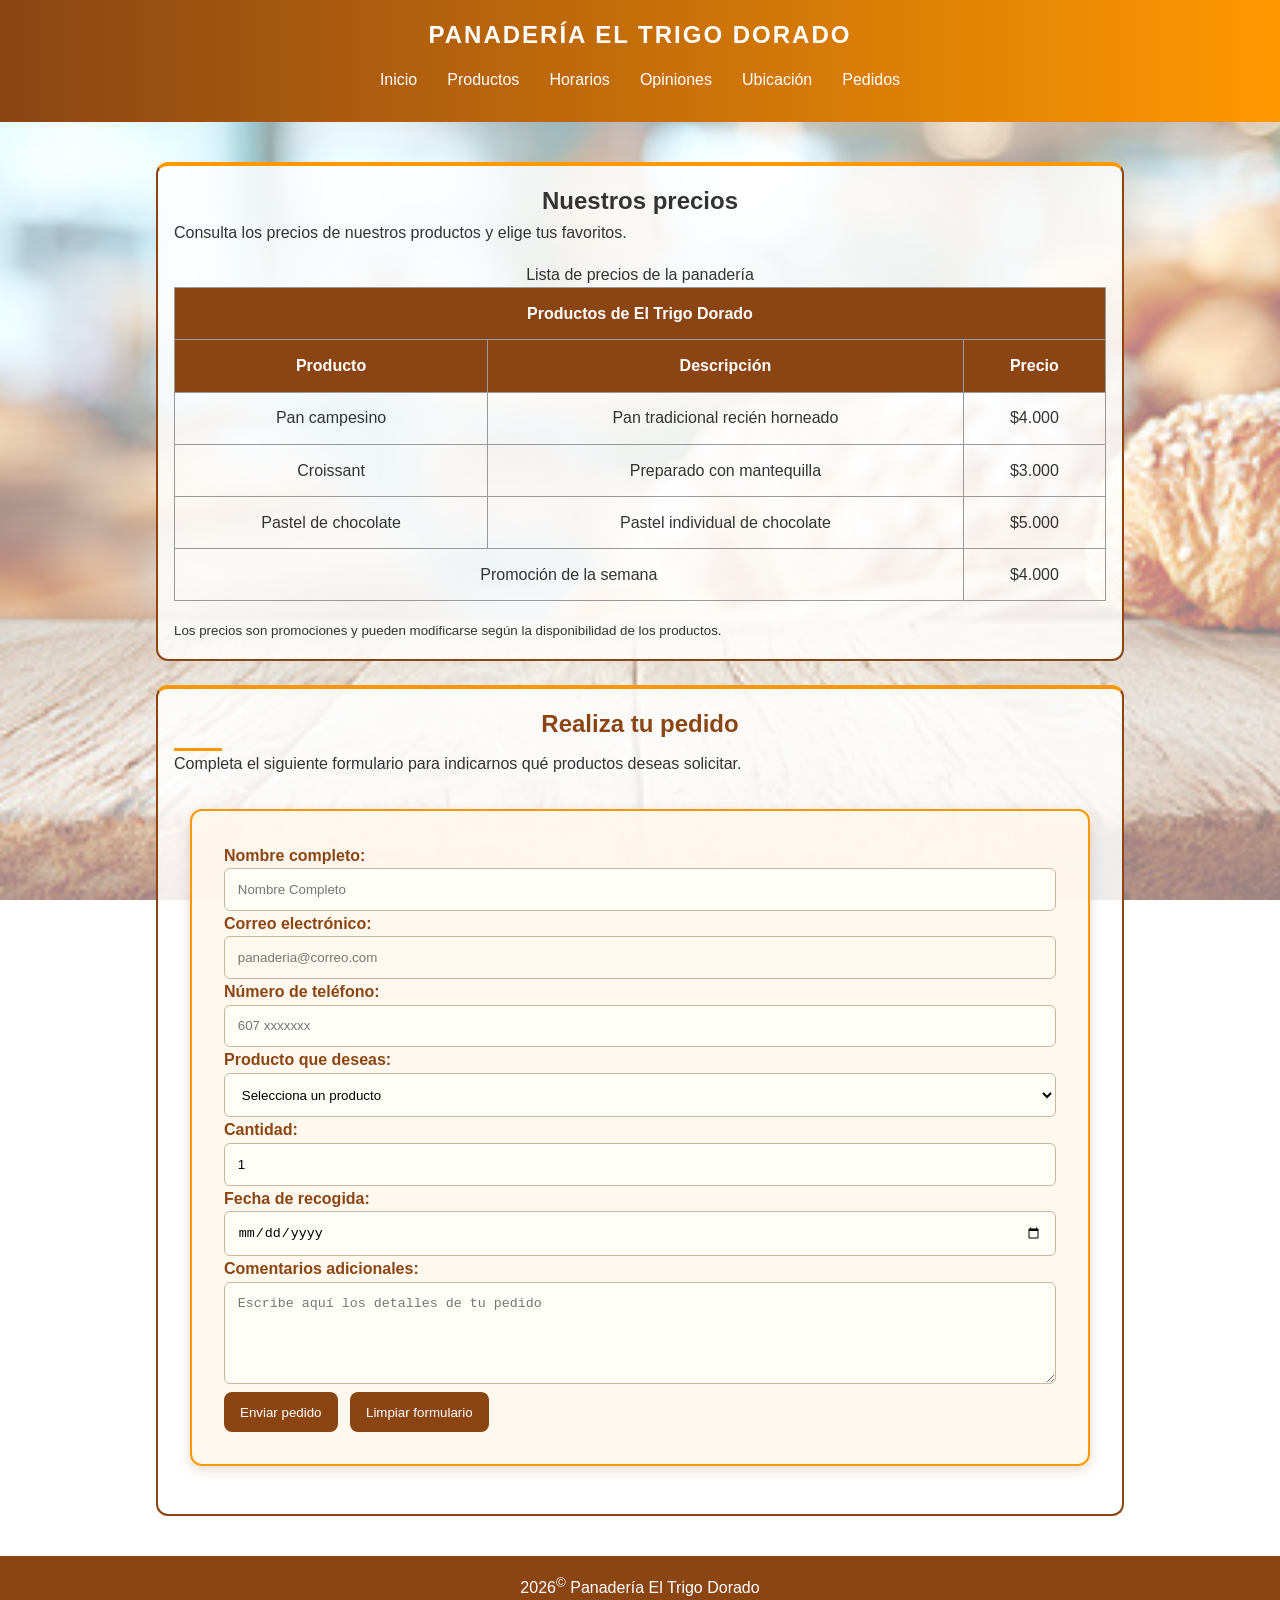
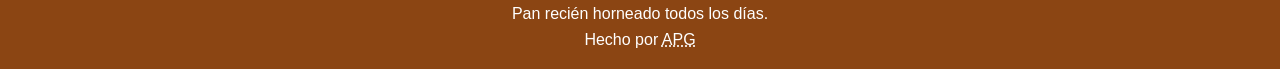
<file: pedidos.html>
<!DOCTYPE html>
<html lang="es">

<head>
    <meta charset="UTF-8">
    <meta name="viewport" content="width=device-width, initial-scale=1.0">
    <meta name="description" content="Consulta los precios de nuestros productos y realiza tu pedido en la Panadería El Trigo Dorado.">
    <link rel="stylesheet" href="css/style.css">
    <link rel="icon" href="images/Logo.png" type="image/png">
    <title>Pedidos y precios | El Trigo Dorado</title>
</head>

<body>

    <header>
        
        <h2>Panadería El Trigo Dorado</h2>

        <nav>
            <a href="index.html">Inicio</a><br>
            <a href="index.html#productos">Productos</a><br>
            <a href="index.html#informacion">Horarios</a><br>
            <a href="index.html#opiniones">Opiniones</a><br>
            <a href="index.html#ubicacion">Ubicación</a><br>
            <a href="#pedidos">Pedidos</a>
        </nav>
    </header>

    <main>

        <section id="precios">
            <h1>Nuestros precios</h1>

            <p>
                Consulta los precios de nuestros productos
                y elige tus favoritos.
            </p>

            <table>
                <caption>Lista de precios de la panadería</caption>

                <thead>
                    <tr>
                        <th colspan="3">Productos de El Trigo Dorado</th>
                    </tr>
                    <tr>
                        <th scope="col">Producto</th>
                        <th scope="col">Descripción</th>
                        <th scope="col">Precio</th>
                    </tr>
                </thead>

                <tbody>
                    <tr>
                        <td>Pan campesino</td>
                        <td>Pan tradicional recién horneado</td>
                        <td>$4.000</td>
                    </tr>

                    <tr>
                        <td>Croissant</td>
                        <td>Preparado con mantequilla</td>
                        <td>$3.000</td>
                    </tr>

                    <tr>
                        <td>Pastel de chocolate</td>
                        <td>Pastel individual de chocolate</td>
                        <td>$5.000</td>
                    </tr>

                    <tr>
                        <td colspan="2">Promoción de la semana</td>
                        <td>$4.000</td>
                    </tr>
                </tbody>
            </table>

            <p>
                <small>
                    Los precios son promociones y pueden modificarse
                    según la disponibilidad de los productos.
                </small>
            </p>
        </section>

         <section id="pedidos">
            <h2>Realiza tu pedido</h2>

            <p>
                Completa el siguiente formulario para indicarnos
                qué productos deseas solicitar.
            </p>

            <form action="#" method="post">

                <p>
                    <label for="nombre">Nombre completo:</label><br>
                    <input type="text" id="nombre" name="nombre" placeholder="Nombre Completo" required>
                </p>

                <p>
                    <label for="correo">Correo electrónico:</label><br>
                    <input type="email" id="correo" name="correo"  placeholder="panaderia@correo.com">
                </p>

                <p>
                    <label for="telefono">Número de teléfono:</label><br>
                    <input type="tel" id="telefono" name="telefono" placeholder="607 xxxxxxx" required>
                </p>

                <p>
                    <label for="producto">Producto que deseas:</label><br>
                    <select id="producto" name="producto" required>
                        <option value="">Selecciona un producto</option>
                        <option value="pan-campesino">Pan campesino</option>
                        <option value="croissant">Croissant</option>
                        <option value="pastel-chocolate">Pastel de chocolate</option>
                    </select>
                </p>

                <p>
                    <label for="cantidad">Cantidad:</label><br>
                    <input type="number" id="cantidad" name="cantidad" min="1" value="1" required>
                </p>

                <p>
                    <label for="fecha">Fecha de recogida:</label><br>
                    <input type="date" id="fecha" name="fecha" required>
                </p>

                <p>
                    <label for="comentarios">Comentarios adicionales:</label><br>
                    <textarea id="comentarios" name="comentarios" rows="5" cols="30" placeholder="Escribe aquí los detalles de tu pedido"></textarea>
                </p>

                <button type="submit">Enviar pedido</button>

                <button type="reset">Limpiar formulario</button>

            </form>
        </section>
    </main>

    <footer>
        <p>2026<sup>&copy;</sup> Panadería El Trigo Dorado</p>
        <p>Pan recién horneado todos los días.</p>
        <p>Hecho por <abbr title="Angie Padilla Galvis">APG</abbr></p>
    </footer>

</body>
</html>
</file>
<file: css/style.css>
:root {
    --color-principal: #8b4513;
    --color-secundario: #f5deb3;
    --color-acento: #ff9800;
    --color-texto: #333;
    --color-blanco: #ffffff;
    --fuente-principal: Arial, Helvetica, sans-serif;
    --espacio: 1rem;
    --radio: 12px;
}

/* =========================
   GENERAL
========================= */

* {
    margin: 0;
    padding: 0;
    box-sizing: border-box;
}

body {
    font-family: var(--fuente-principal);
    color: var(--color-texto);
    line-height: 1.6;
    overflow-wrap: break-word;
    background:linear-gradient(rgba(255, 255, 255, 0.5),rgba(255, 255, 255, 0.5)), 
    url("../images/fondo.jpg") center / cover fixed no-repeat;
        }

main {
    max-width: 1000px;
    margin: auto;
    padding: var(--espacio);
}

/* =========================
   HEADER
========================= */
header {
    background: linear-gradient(90deg,var(--color-principal),var(--color-acento));
    color: white;
    text-align: center;
    padding: 1rem;
}

header h2 {
    text-transform: uppercase;
    letter-spacing: 2px;
}

/* =========================
   NAVEGACIÓN
========================= */

nav a {
    color: white;
    text-decoration: none;
    display: inline-block;
    margin: 0.3rem;
    padding: 0.5rem;
    border-radius: 5px;
}

nav a:hover {
    color: var(--color-blanco);
    background-color: rgba(255, 255, 255, 0.2);
}

nav a:focus-visible {
    outline: 3px solid var(--color-acento);
    outline-offset: 3px;
}

nav br {display: none;}

form:focus-within {
    border-left: 4px solid var(--color-acento);
    padding-left: 1rem;
}

section:target {
    border-color: var(--color-acento);
    animation: resaltar 1s ease;
}

section>h2::after {
    content: "";
    display: block;
    width: 3rem;
    height: 3px;
    margin-top: 0.3rem;
    background-color: var(--color-acento);
}

/* =========================
   SECCIONES
========================= */

section {
    background: rgba(255, 255, 255, 0.85);
    margin: 1.5rem 0;
    padding: 1rem;
    border-top: 4px solid var(--color-acento);
    border-right: 2px solid var(--color-principal);
    border-bottom: 2px solid var(--color-principal);
    border-left: 2px solid var(--color-principal);
    border-radius: var(--radio);
}

/* =========================
   ALINEACIÓN DEL TEXTO
========================= */

section {
    text-align: center;
}

section h1,section h2,section h3 {
    text-align: center;
}

section p {
    text-align: left;
}

section ul,section ol {
    display: inline-block;
    text-align: left;
    padding-left: 1.75rem;
}

table {
    text-align: center;
}

form {
    text-align: left;
}

#opiniones blockquote {
    text-align: center;
}

/* =========================
   TARJETAS DE PRODUCTOS
========================= */

#productos {
    display: grid;
    grid-template-columns: repeat(3, minmax(0, 1fr));
    gap: 1rem;
}

#productos>h2 {
    grid-column: 1 / -1;
}

.producto-card {
    width: 100%;
    max-width: none;
    min-width: 0;
    margin: 0;
    padding: 1rem;
    background-color: var(--color-blanco);
    border-radius: var(--radio);
    box-shadow: 0 2px 5px rgba(0, 0, 0, 0.2);
    overflow: hidden;
    text-align: center;
    transition: transform 0.3s ease;
}

.producto-card:hover {
    transform: translateY(-4px);
}

.producto-card__titulo {
    color: var(--color-principal);
    margin-bottom: 0.5rem;
    font-size: 1.3rem;
}

.producto-card__descripcion {
    font-size: 1rem;
    overflow-wrap: break-word;
}

.producto-card img {
    display: block;
    width: 100%;
    max-width: 300px;
    height: 200px;
    object-fit: cover;
    margin: 0 auto 1rem;
    border-radius: 10px;
}

#productos .producto-card:nth-of-type(even) {
    background-color: #fff8ee;
}

/* =========================
   CITAS
========================= */

blockquote {
    font-style: italic;
    margin-bottom: 0.5rem;
    position: relative;
    padding-top: 1.5rem;
}
    
blockquote::before{
    content: "❝";
    position: absolute;
    top: -15px;
    left: -10px;
    font-size: 3rem;
    color: var(--color-acento);
}

/* =========================
   LISTAS
========================= */

ul,ol {
    padding-left: 1.75rem;
    margin: 0.75rem 0;
}

ul {
    list-style: square;
}

ol {
    list-style: decimal;
}

li {
    padding-left: 0.2rem;
    margin-bottom: 0.4rem;
}

li::marker {
    color: var(--color-acento);
}

/* =========================
   TABLA
========================= */

table {
    width: 100%;
    border-collapse: collapse;
    margin: 1rem 0;
}

th,td {
    border: 1px solid #999;
    padding: .8rem;
}

th {
    background-color: var(--color-principal);
    color: white;
}

/* =========================
   FORMULARIO
========================= */

form {
    max-width: 900px;
    margin: 2rem auto;
    padding: 2rem;
    background-color: rgba(255, 248, 238, 0.9);
    border: 2px solid var(--color-acento);
    border-radius: 12px;
    box-shadow: 0 4px 12px rgba(139, 69, 19, .2);
}

input,select,textarea {
    width: 100%;
    padding: .8rem;
    border: 1px solid #c9b79c;
    border-radius: 6px;
    background-color: #fffdf8;
}

input:focus-visible,select:focus-visible,textarea:focus-visible {
    outline: none;
    border-color: var(--color-acento);
    box-shadow: 0 0 5px rgba(255, 152, 0, .5);
}

button{
    background-color: var(--color-principal);
    color: white;
    padding: .8rem 1rem;
    border: none;
    border-radius: 8px;
    cursor: pointer;
}

button:hover {
    background-color: var(--color-acento);
}

input[type="email"] {
    background-color: #fff9f0;
}

section>h2 {
    color: var(--color-principal);
}

button + button{
    margin-left: .5rem;
}

label{
    font-weight: bold;
    color: var(--color-principal);
}
/* =========================
   ANIMACIÓN
========================= */

@keyframes resaltar {
    from {background-color: #fff0c8;}
    to {background-color: white;}
}

/* =========================
   INFORMACIÓN ÚTIL
========================= */

.info-bloque{
    display: inline-block;
    vertical-align: top;
    width: 45%;
    margin: 1rem;
}

.info-card{
    display: inline-block;
    width: 45%;
    vertical-align: top;
    padding: 1rem;
    margin: .5rem;
    background-color: rgba(245, 222, 179, 0.877);
    border-left: 5px solid #ff9800;
    border-radius: 10px;
    box-shadow: 4px 4px 10px rgba(0,0,0,.3);
}

/* =========================
   LISTAS Y TEXTO DE INFORMACIÓN
========================= */

#informacion ul,#informacion ol {
    display: block;
    max-width: 600px;
    margin: 1rem auto;
    padding-left: 2rem;
    text-align: left;
}

#informacion li {
    padding: 0.3rem 0;
    margin-bottom: 0.4rem;
    line-height: 1.8;
}

#informacion h3 {
    margin-top: 1.5rem;
    margin-bottom: 0.5rem;
}

#informacion p {
    margin-top: 1rem;
}


/* =========================
   OPINIONES DE CLIENTES
========================= */
.opinion-card{
    background-color: rgba(255,255,255,.85);
    max-width: 900px;
    margin: 1rem auto;
    padding: 1.5rem;
    border-left: 5px solid var(--color-acento);
    border-radius: 12px;
    box-shadow: 0 4px 8px rgba(0,0,0,.15);
}

.opinion-card footer{
    text-align: right;
    margin-top: 1rem;
}

.opinion-card cite{
    display: inline-block;
    background-color: var(--color-secundario);
    padding: .5rem 1rem;
    border-radius: 8px;
    font-style: normal;
    font-weight: bold;
}

#opiniones article {
    margin: 1rem 0;
    padding: 1rem;
    background-color: var(--color-blanco);
    border-radius: var(--radio);
}

#opiniones article footer {
    display: block;
    background: transparent;
    color: var(--color-principal);
    padding: 0;
    margin-top: 0.5rem;
    text-align: right;
}

#opiniones article cite {
    display: inline-block;
    padding: 0.3rem 0.7rem;
    background-color: var(--color-secundario);
    border-radius: 5px;
    font-size: 0.9rem;
    font-weight: bold;
}
/* =========================
   COMO LLEGAR
========================= */

#ubicacion{
    text-align: center;
}

#ubicacion iframe{
    width: 90%;
    max-width: 800px;
    height: 400px;
    border: 4px solid var(--color-acento);
    border-radius: 12px;
    margin: 1rem auto;
    display: block;
}

#ubicacion a{
    display: inline-block;
    margin-top: 1rem;
    padding: .8rem 1.2rem;
    background-color: var(--color-principal);
    color: white;
    text-decoration: none;
    border-radius: 8px;
}

#ubicacion a:hover{
    background-color: var(--color-acento);
}

/* =========================
   PIE DE PÁGINA PRINCIPAL
========================= */

body>footer {
    text-align: center;
    padding: 1rem;
    background-color: var(--color-principal);
    color: white;
}

/* =========================
   DISEÑO RESPONSIVE
========================= */

@media (max-width: 360px) {
    body {
        font-size: 0.9rem;
        background-attachment: scroll;
    }
    header {
        padding: 0.75rem;
    }
    header h2 {
        font-size: 1.2rem;
        letter-spacing: 1px;
    }
    nav a {
        display: block;
        margin: 0.2rem 0;
    }
    main {
        padding: 0.5rem;
        min-width: 0;
    }
    section {
        padding: 0.75rem;
        margin: 1rem 0;
        min-width: 0;
    }
    #productos {
        grid-template-columns: 1fr;
    }
    .producto-card {
        width: 100%;
        min-width: 0;
    }
    .producto-card img {
        height: auto;
        max-width: 100%;
    }
    .info-card{
        display: block;
        width: 95%;
    }
    iframe {
        display: block;
        width: 100%;
        max-width: 100%;
        height: 250px;
        border: 0;
    }
    table {
        display: block;
        max-width: 100%;
        overflow-x: auto;
        font-size: 0.8rem;
    }
    th,td {
        padding: 0.4rem;
    }
    input, select, textarea {
        min-width: 0;
        font-size: 1rem;
    }

    button {
        display: block;
        width: 100%;
        margin-bottom: .5rem;
    }

    button + button{
        margin-left: 0;
    }
}

@media (prefers-reduced-motion: reduce) {

    *, *::before, *::after {
        animation-duration: 0.01ms;
        transition-duration: 0.01ms;
    }
}
</file>
